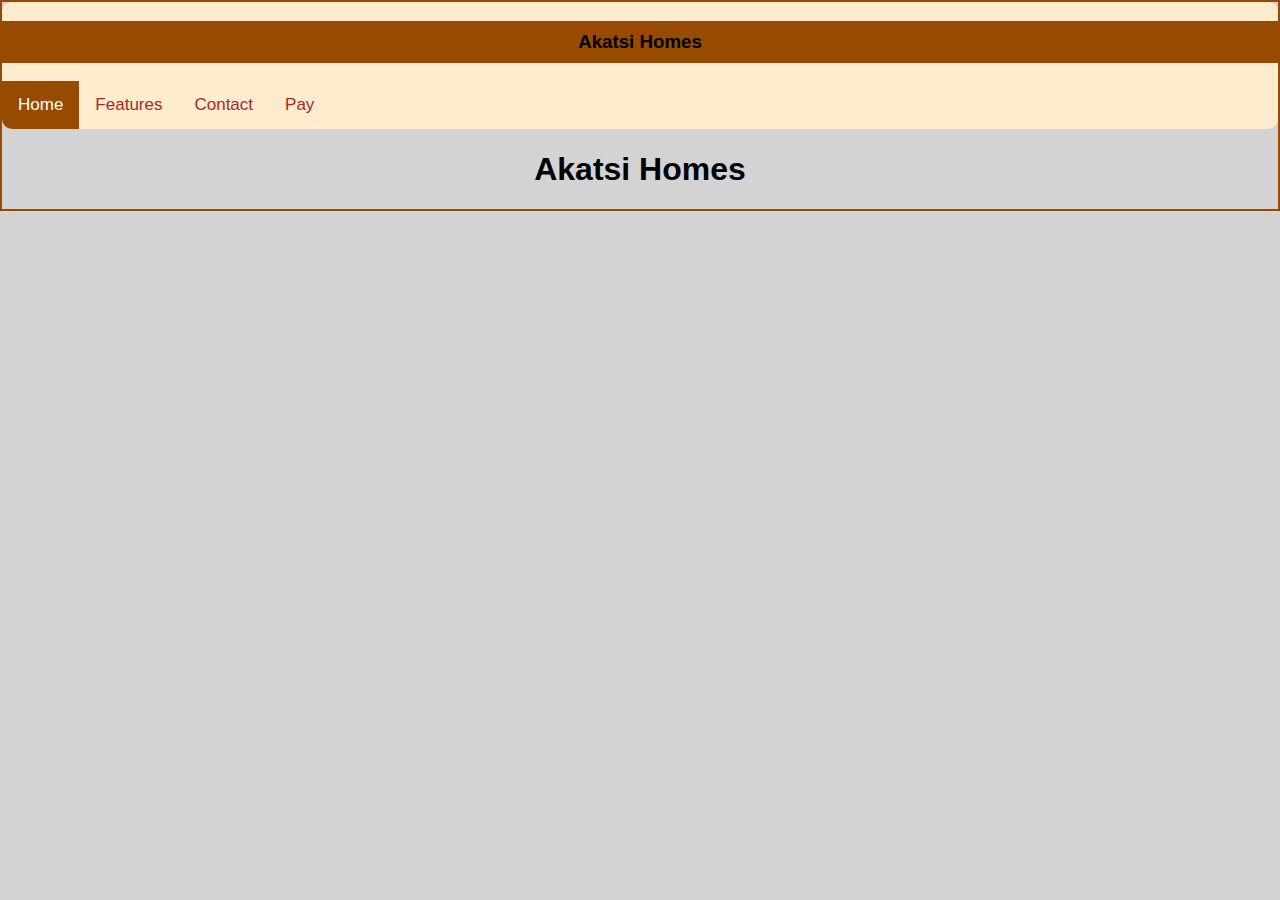
<file: index.html>
<!DOCTYPE html>
<html>

<head>
	<meta name="viewport" content="width=device-width, initial-scale=1">
	<link rel="stylesheet" "https://goo.io/AAoApz7" <style>
	<style>
		body {
			margin: 0;
			font-family: Calibri, Source Sans Pro, Helvetica, sans-serif;
			background-color: lightgray;
		}

		html {
			border: 2px solid #964B00;
			text-align: center;
		}

		.topnav {
			overflow: hidden;
			background-color: blanchedalmond;
			border-radius: 10px;
		}

		.topnav a {
			float: left;
			display: block;
			color: brown;
			text-align: center;
			padding: 14px 16px;
			text-decoration: none;
			font-size: 17px;
		}

		.topnav a:hover {
			background-color: #ffecab;
			color: black;
		}

		.topnav a.active {
			background-color: #964B00;
			color: white;
		}

		.topnav .icon {
			display: none;
			background-color: #964B00;
		}

		h3 {
			background-color: #964B00;
			padding: 10px;
		}

		@media screen and (max-width: 600px) {
			.topnav a:not(:first-child) {
				display: none;
			}

			.topnav a.icon {
				float: right;
				display: block;
			}
		}

		@media screen and (max-width: 600px) {
			.topnav.responsive {
				position: relative;
			}

			.topnav.responsive .icon {
				position: absolute;
				right: 0;
				top: 0;
			}

			.topnav.responsive a {
				float: none;
				display: block;
				text-align: left;
			}
		}
	</style>
</head>

<body>

	<div class="topnav" id="myTopnav">
		<h3>Akatsi Homes</h3>
		<a href="index.html" class="active">Home</a>
		<a href="features.html">Features</a>
		<a href="contact.html">Contact</a>
		<a href="pay.html">Pay</a>
		<a href="javascript:void(0);" class="icon" onclick="navigate()">
			<i class="fa fa-bars"></i>
		</a>
	</div>

	<div style="padding-left:16px">

	</div>

	<script>
		function navigate() {
  var x = document.getElementById("myTopnav");
  if (x.className === "topnav") {
    x.className += " responsive";
  } else {
    x.className = "topnav";
  }
}
	</script>
	<h1>Akatsi Homes</h1>
</body>

</html>
</file>
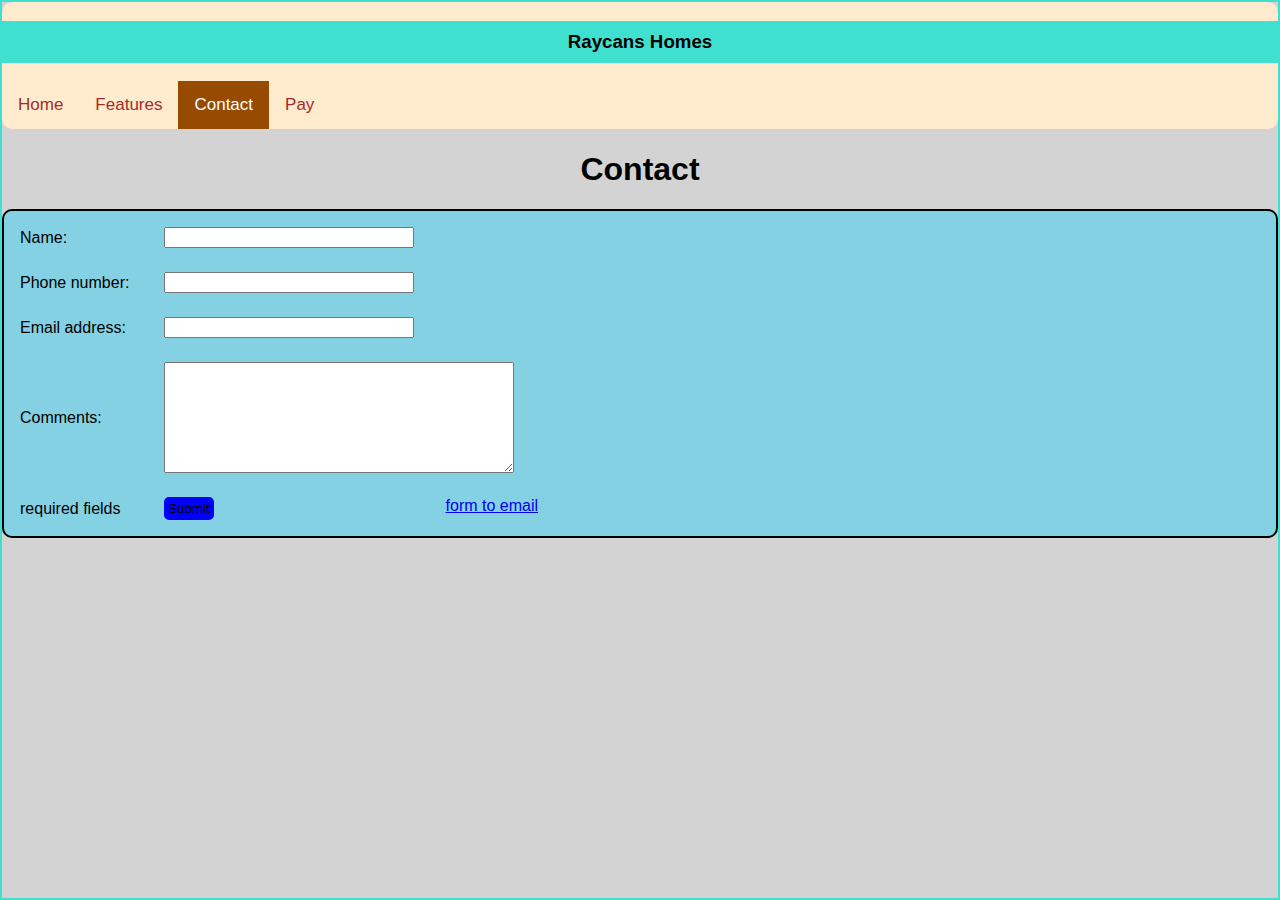
<file: contact.html>
<html><head>
<meta name="viewport" content="width=device-width, initial-scale=1">
<link rel="stylesheet" "https:="" goo.io="" aaoapz7"="" <style="">
<style>
  
body {
  margin: 0;
  font-family:Calibri,Source Sans Pro, Helvetica, sans-serif;
  background-color: lightgray;
}
html{
    border: 2px solid turquoise;
    text-align: center;
  }
.topnav {
  overflow: hidden;
  background-color: blanchedalmond;
  border-radius: 10px;
}

.topnav a {
  float: left;
  display: block;
  color: brown;
  text-align: center;
  padding: 14px 16px;
  text-decoration: none;
  font-size: 17px;
}

.topnav a:hover {
  background-color: #ffecab;
  color: black;
}

.topnav a.active {
  background-color: #964B00;
  color: white;
}

.topnav .icon{
  display:none;
  background-color:#964B00;
}
h3{
  background-color:turquoise;
  padding:10px;
}
#submit{
  background-color:blue;
  border-radius: 5px;
  border-style:solid;
  border-color:blue;
  padding: 2px;
  
}
.form{
  border: 2px solid black;
  border-radius: 10px;
  background-color: rgb(133, 209, 228);
  text-align:center;
  overflow:hidden;
}
@media screen and (max-width: 600px) {
  .topnav a:not(:first-child) {display: none;}
  .topnav a.icon {
    float: right;
    display: block;
  }
}

@media screen and (max-width: 600px) {
  .topnav.responsive {position: relative;}
  .topnav.responsive .icon {
    position: absolute;
    right: 0;
    top: 0;
  }
  .topnav.responsive a {
    float: none;
    display: block;
    text-align: left;
  }
}
</style>
</head>
<body>

<div class="topnav" id="myTopnav">
  <h3>Raycans Homes</h3>
  <a href="index.html">Home</a>
  <a href="features.html">Features</a>
  <a href="contact.html" class="active">Contact</a>
  <a href="pay.html">Pay</a>
  <a href="javascript:void(0);" class="icon" onclick="navigate()">
    <i class="fa fa-bars"></i>
  </a>
</div>

<div style="padding-left:16px">
  
</div>

<script>
function navigate() {
  var x = document.getElementById("myTopnav");
  if (x.className === "topnav") {
    x.className += " responsive";
  } else {
    x.className = "topnav";
  }
}
</script>
<h1>Contact</h1>

<form class = "form" action="https://www.100forms.com/s/fa1d72eb-87dc-4cf5-a77f-62f80790800a" id="5UYFDJYGP8SW" method="post" onsubmit="return ValidateForm(this);" class="form">
  <script type="text/javascript">
  function ValidateForm(frm) {
  if (frm.Name.value == "") { alert('Name is required.'); frm.Name.focus(); return false; }
  if (frm.FromEmailAddress.value == "") { alert('Email address is required.'); frm.FromEmailAddress.focus(); return false; }
  if (frm.FromEmailAddress.value.indexOf("@") < 1 || frm.FromEmailAddress.value.indexOf(".") < 1) { alert('Please enter a valid email address.'); frm.FromEmailAddress.focus(); return false; }
  if (frm.Comments.value == "") { alert('Please enter comments or questions.'); frm.Comments.focus(); return false; }
  return true; }
  </script>
  <table style="width:100%;max-width:550px;border:0;" cellpadding="8" cellspacing="8">
  <tbody><tr> <td>
  <label for="Name">Name:</label>
  </td> <td>
  <input name="Name" type="text" maxlength="60" style="width:100%;max-width:250px;">
  </td> </tr> <tr> <td>
  <label for="PhoneNumber">Phone number:</label>
  </td> <td>
  <input name="PhoneNumber" type="text" maxlength="43" style="width:100%;max-width:250px;">
  </td> </tr> <tr> <td>
  <label for="FromEmailAddress">Email address:</label>
  </td> <td>
  <input name="FromEmailAddress" type="text" maxlength="90" style="width:100%;max-width:250px;">
  </td> </tr> <tr> <td>
  <label for="Comments">Comments:</label>
  </td> <td>
  <textarea name="Comments" rows="7" cols="40" style="width:100%;max-width:350px;"></textarea>
  </td> </tr> <tr> <td>
   required fields
  </td> <td>
  <div style="float:right"><a href="https://www.100forms.com" id="lnk100" title="form to email">form to email</a></div>
  <input name="skip_Submit" id="submit"type="submit" value="Submit">
  <script src="https://www.100forms.com/js/FORMKEY:5UYFDJYGP8SW/SEND:my@email.com" type="text/javascript"></script><input type="hidden" name="formKey100" id="formKey100" value="5UYFDJYGP8SW"><input type="hidden" name="blnk100" id="blnk100" value="n"><input type="hidden" name="formKey100" id="formKey100" value="5UYFDJYGP8SW"><input type="hidden" name="blnk100" id="blnk100" value="l">
  </td> </tr>
  </tbody></table>
  <script type="text/javascript" src="https://www.100forms.com/js/FORMKEY:YKC9ZNHK64KE/SEND:rollslash@protonmail.com"></script>
  <a href="https://www.100forms.com" id="lnk100" title="web forms"></a>
</form>



</body></html>
</file>
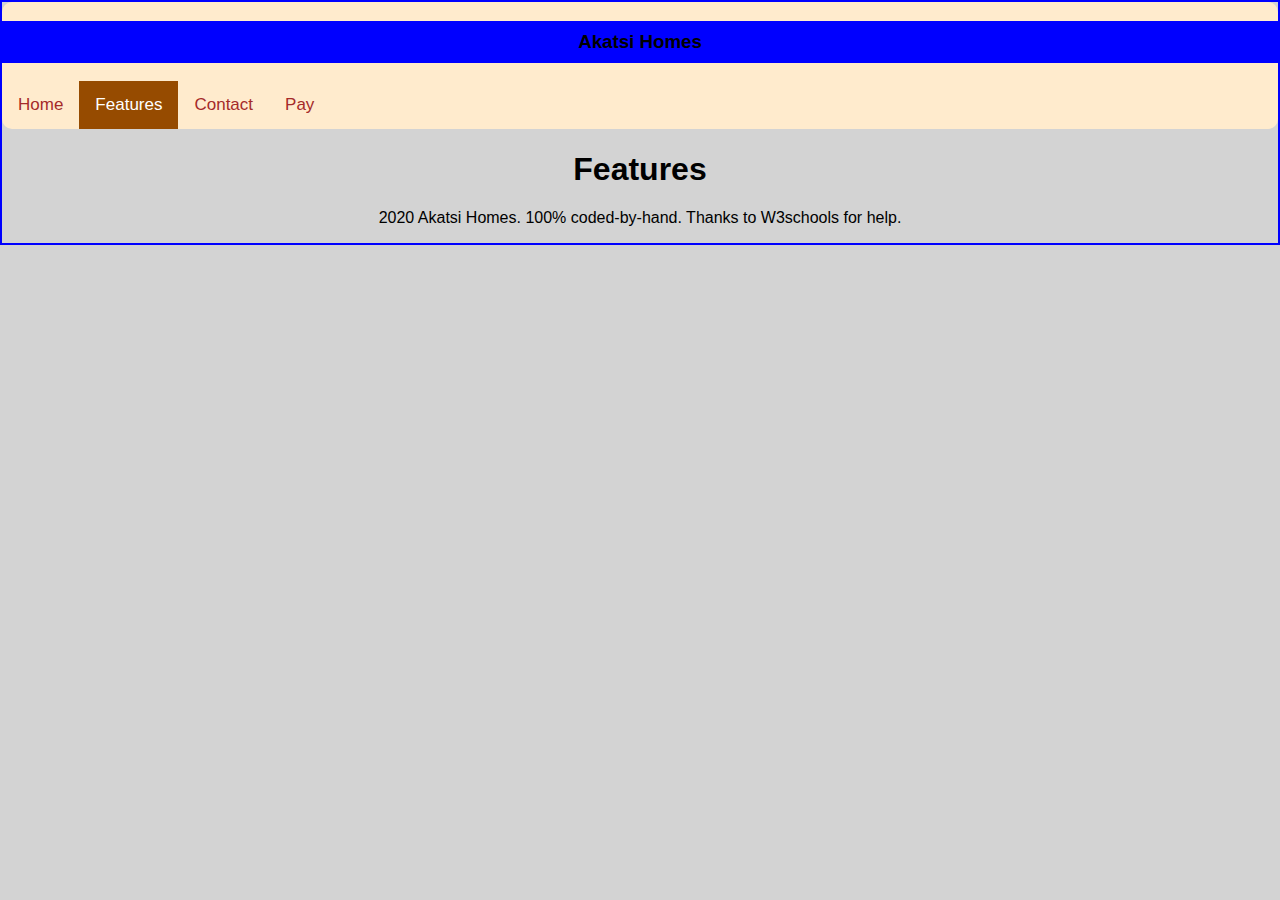
<file: features.html>
<!DOCTYPE html>
<html>
<head>
<meta name="viewport" content="width=device-width, initial-scale=1">
<link rel="stylesheet" "https://goo.io/AAoApz7"
<style>
<style>
  html{
    border: 2px solid blue;
    text-align: center;
  }
body {
  margin: 0;
  font-family:Calibri,Source Sans Pro, Helvetica, sans-serif;
  background-color: lightgray;
}

.topnav {
  overflow: hidden;
  background-color: blanchedalmond;
  border-radius: 10px;
}

.topnav a {
  float: left;
  display: block;
  color: brown;
  text-align: center;
  padding: 14px 16px;
  text-decoration: none;
  font-size: 17px;
}

.topnav a:hover {
  background-color: #ffecab;
  color: black;
}

.topnav a.active {
  background-color: #964B00;
  color: white;
}

.topnav .icon{
  display:none;
  background-color:#964B00;
}

@media screen and (max-width: 600px) {
  .topnav a:not(:first-child) {display: none;}
  .topnav a.icon {
    float: right;
    display: block;
  }
}
h3{
  background-color:blue;
  padding:10px;

}
@media screen and (max-width: 600px) {
  .topnav.responsive {position: relative;}
  .topnav.responsive .icon {
    position: absolute;
    right: 0;
    top: 0;
  }
  .topnav.responsive a {
    float: none;
    display: block;
    text-align: left;
  }
}
</style>
</head>
<body>

<div class="topnav" id="myTopnav">
  <h3>Akatsi Homes</h3>
  <a href="index.html">Home </a>
  <a href="features.html"class="active">Features</a>
  <a href="contact.html">Contact</a>
  <a href="pay.html">Pay</a>
  <a href="javascript:void(0);" class="icon" onclick="navigate()">
    <i class="fa fa-bars"></i>
  </a>
</div>

<div style="padding-left:16px">
  
</div>

<script>
function navigate() {
  var x = document.getElementById("myTopnav");
  if (x.className === "topnav") {
    x.className += " responsive";
  } else {
    x.className = "topnav";
  }
}
</script>
<h1>Features</h1>

</body>

<footer>
  <p>2020 Akatsi Homes. 100% coded-by-hand. 
  Thanks to W3schools for help.</p>
</footer>
</html>
</file>
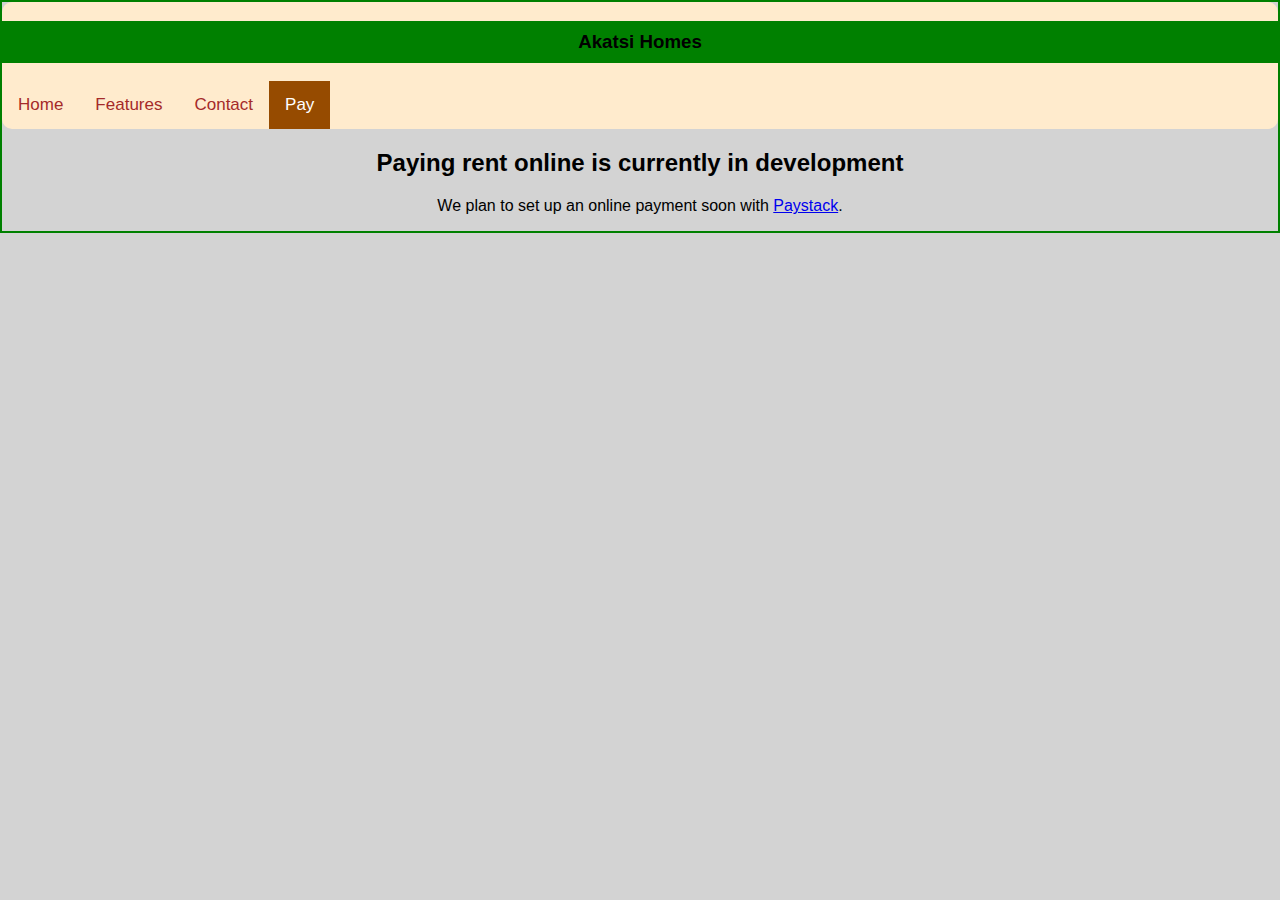
<file: pay.html>
<!DOCTYPE html>
<html>
<head>
<meta name="viewport" content="width=device-width, initial-scale=1">
<link rel="stylesheet" "https://goo.io/AAoApz7"
<style>
<style>
  
body {
  margin: 0;
  font-family:Calibri,Source Sans Pro, Helvetica, sans-serif;
  background-color: lightgray;
}
html{
    border: 2px solid green;
    text-align: center;
  }
.topnav {
  overflow: hidden;
  background-color: blanchedalmond;
  border-radius: 10px;
}

.topnav a {
  float: left;
  display: block;
  color: brown;
  text-align: center;
  padding: 14px 16px;
  text-decoration: none;
  font-size: 17px;
}

.topnav a:hover {
  background-color: #ffecab;
  color: black;
}

.topnav a.active {
  background-color: #964B00;
  color: white;
}

.topnav .icon{
  display:none;
  background-color:#964B00;
}
h3{
  background-color:green;
  padding:10px;
}

@media screen and (max-width: 600px) {
  .topnav a:not(:first-child) {display: none;}
  .topnav a.icon {
    float: right;
    display: block;
  }
}

@media screen and (max-width: 600px) {
  .topnav.responsive {position: relative;}
  .topnav.responsive .icon {
    position: absolute;
    right: 0;
    top: 0;
  }
  .topnav.responsive a {
    float: none;
    display: block;
    text-align: left;
  }
}
</style>
</head>
<body>

<div class="topnav" id="myTopnav">
  <h3>Akatsi Homes</h3>
  <a href="index.html">Home</a>
  <a href="features.html">Features</a>
  <a href="contact.html">Contact</a>
  <a href="pay.html"class="active">Pay</a>
  <a href="javascript:void(0);" class="icon" onclick="navigate()">
    <i class="fa fa-bars"></i>
  </a>
</div>

<div style="padding-left:16px">
  
</div>

<script>
function navigate() {
  var x = document.getElementById("myTopnav");
  if (x.className === "topnav") {
    x.className += " responsive";
  } else {
    x.className = "topnav";
  }
}
</script>
<h2>Paying rent online is currently in development</h2>
<p>We plan to set up an online payment soon with
  <a href= "https://paystack.com/gh/?localeUpdate=true">Paystack</a>.</p>
  
</body>
</html>
</file>
